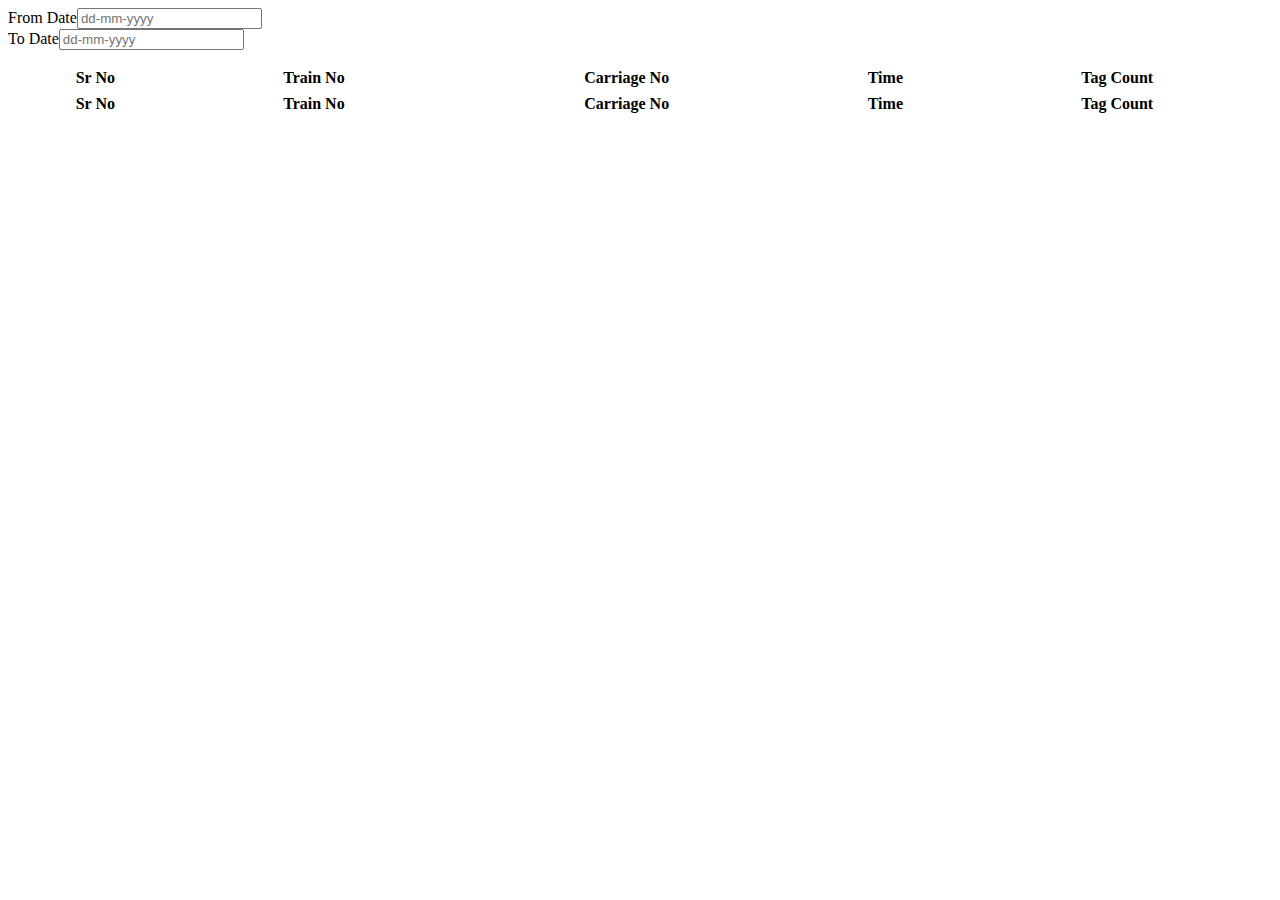
<file: src/main/resources/templates/index.html>
<html lang="en" xmlns:th="http://www.thymeleaf.org">
<head lang="en" th:replace="fragments/header :: header">
</head>
<body>
<div lang="en" th:replace="fragments/nav :: nav"></div>


	<div class="maintablediv">
		<div>
			<form>
				<div class="form-row">
					<div class="col-3">
						<label>From Date</label><input type="text" id="min" name="min"
							class="form-control" placeholder="dd-mm-yyyy">
					</div>
					<div class="col-3">
						<label>To Date</label><input type="text" id="max" name="max"
							class="form-control" placeholder="dd-mm-yyyy">
					</div>
				</div>
			</form>
		</div>
		<table id="example"
			class="table table-striped table-bordered table-hover"
			style="width: 100%">
			<thead class="table-primary">
				<tr>
					<th>Sr No</th>
					<th>Train No</th>
					<th>Carriage No</th>
					<th>Time</th>
					<th>Tag Count</th>
				</tr>
			</thead>
			<tbody>
				<tr th:each="getData , custStat : ${TrainTagList}">
					<td th:text="${custStat.count}"></td>
					<td th:text="${getData.trainno}"></td>
					<td th:text="${getData.trainno}"></td>
					<td th:text="${getData.dateTime}"></td>
					<td><a th:href="@{'/view-train?trigoo='+ ${getData.trainno}}"><span
							th:text="${getData.countno}"></span></a></td>
				</tr>

			</tbody>
			<tfoot class="table-primary">
				<tr>
					<th>Sr No</th>
					<th>Train No</th>
					<th>Carriage No</th>
					<th>Time</th>
					<th>Tag Count</th>
				</tr>
			</tfoot>
		</table>
	</div>

</body>
<div lang="en" th:replace="fragments/footer :: footer"></div>
</file>
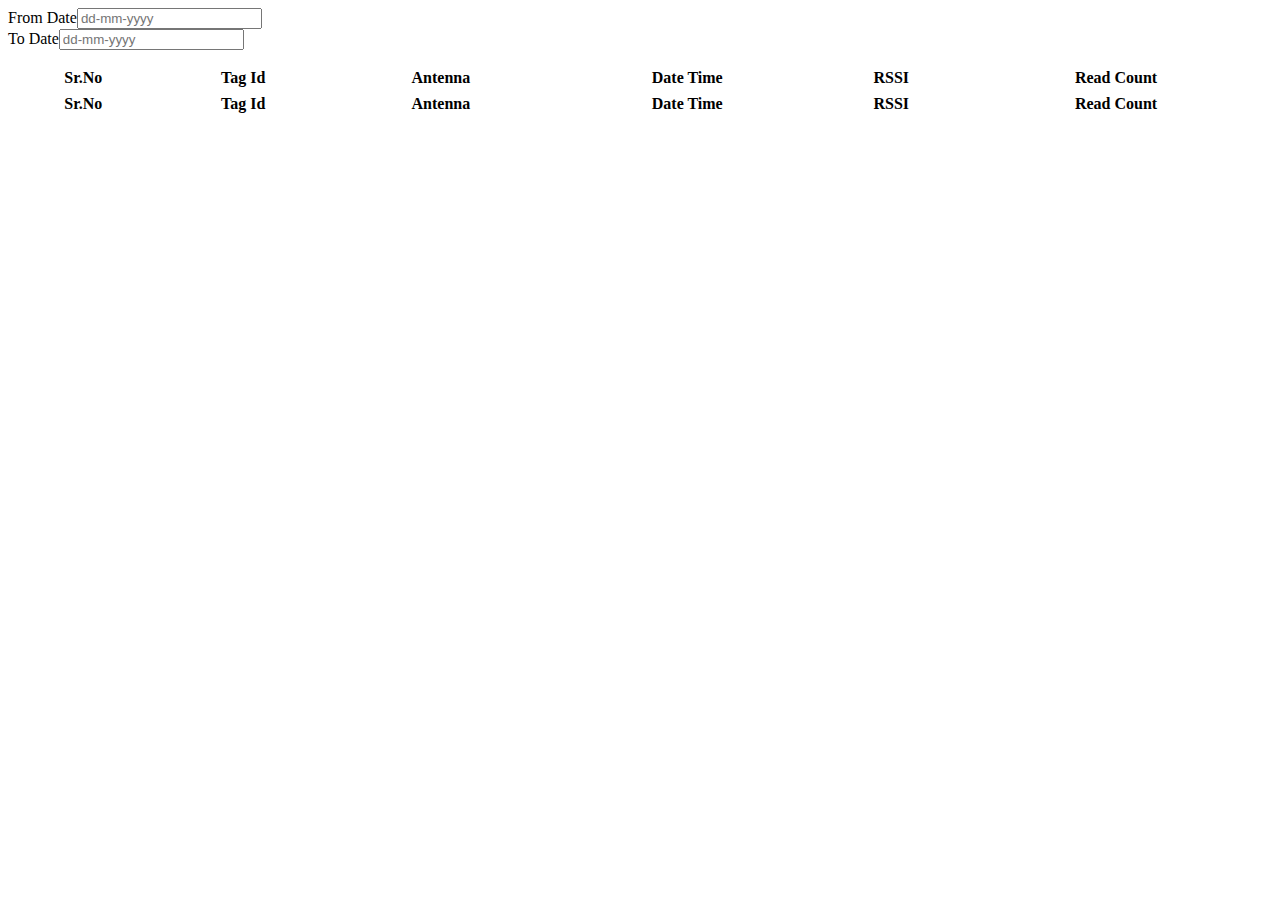
<file: src/main/resources/templates/AllData.html>
<html lang="en" xmlns:th="http://www.thymeleaf.org">
<head lang="en" th:replace="fragments/header :: header">
</head>
<body>
	<div lang="en" th:replace="fragments/nav :: nav"></div>


	<div class="maintablediv">
		<div>
			<form>
				<div class="form-row">
					<div class="col-3">
						<label>From Date</label><input type="text" id="min" name="min"
							class="form-control" placeholder="dd-mm-yyyy">
					</div>
					<div class="col-3">
						<label>To Date</label><input type="text" id="max" name="max"
							class="form-control" placeholder="dd-mm-yyyy">
					</div>
				</div>
			</form>
		</div>
		<table id="example"
			class="table table-striped table-bordered table-hover"
			style="width: 100%">
			<thead class="table-primary">
				<tr>
					<th>Sr.No</th>
					<th>Tag Id</th>
					<th>Antenna</th>
					<th>Date Time</th>
					<th>RSSI</th>
					<th>Read Count</th>
				</tr>
			</thead>
			<tbody>
				<tr th:each="getData : ${getList}">
					<td th:text="${getData.id}"></td>
					<td th:text="${getData.tag}"></td>
					<td th:text="${getData.antenna}"></td>
					<td th:text="${getData.dateTime}"></td>
					<td th:text="${getData.rssi}"></td>
					<td th:text="${getData.readCount}"></td>
				</tr>
			</tbody>
			<tfoot class="table-primary">
				<tr>
					<th>Sr.No</th>
					<th>Tag Id</th>
					<th>Antenna</th>
					<th>Date Time</th>
					<th>RSSI</th>
					<th>Read Count</th>
				</tr>
			</tfoot>
		</table>
	</div>
</body>
<div lang="en" th:replace="fragments/footer :: footer"></div>
</file>
